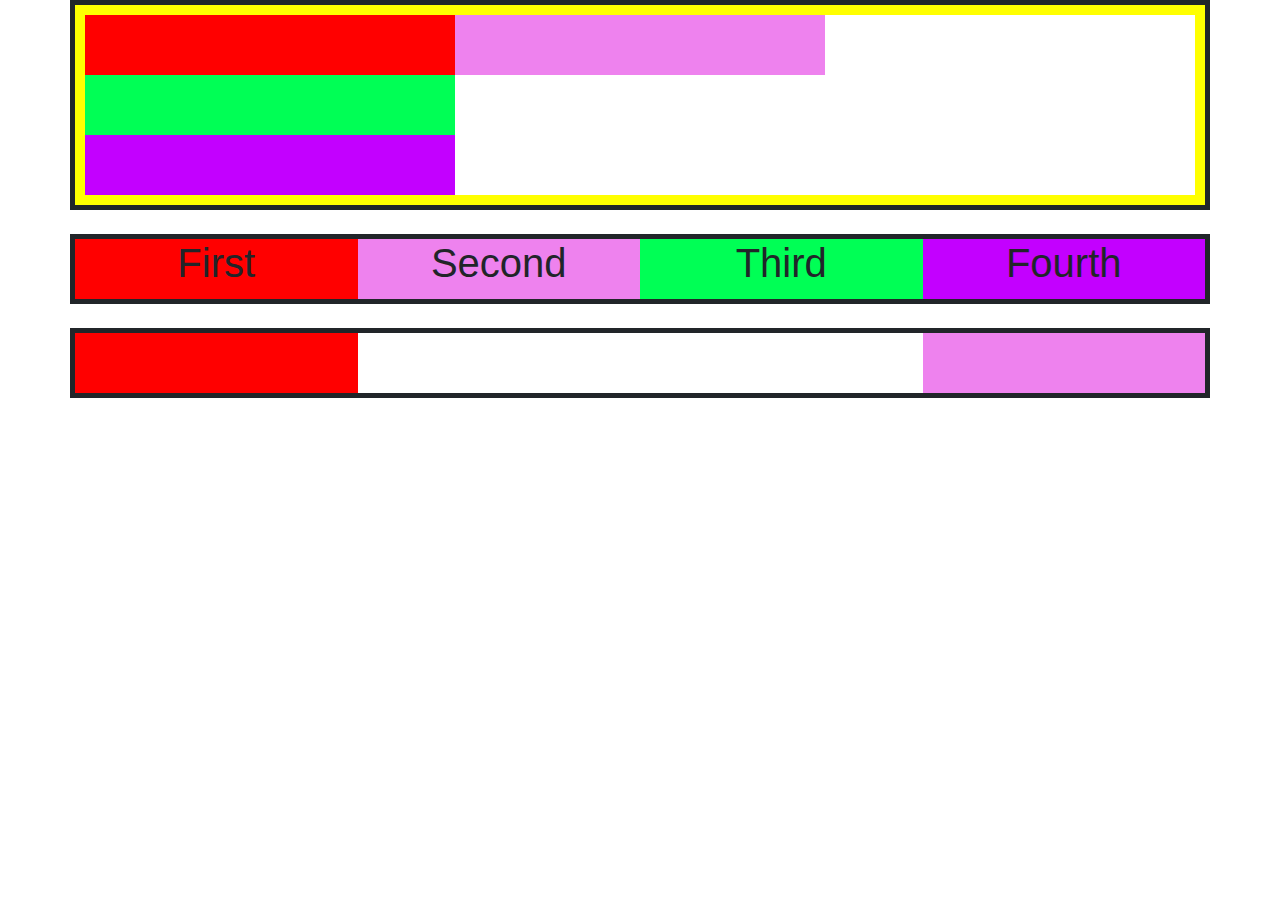
<file: AutoWidthColumn.html>
<!DOCTYPE html>
<html lang="en">
<head>
    <meta charset="UTF-8">
    <meta name="viewport" content="width=device-width, initial-scale=1.0">
    <link rel="stylesheet" href="css/bootstrap.min.css">
    <link rel="stylesheet" href="css/AutoWidthColumn.css">
    <title>Document</title>
</head>
<body>

    <!--column breaks and auto width column-->
    <div class="container cbox">
        <div class="row arow">  
            <div class="col-4 adiv"></div>
            <div class="col-4 bdiv"></div>
            <div class="w-100"></div>
            <div class="col-4 cdiv"></div>
            <div class="w-100"></div>
            <div class="col-4 ddiv"></div>
        </div>
    </div>
    <br/>
    <!--Set column order in bootstrap-->
    
    <div class="container cbox">
        <div class="row">
            <div class="col-3 order-md-1 order-sm-2 adiv"><h1 class="text-center">First</h1></div>
            <div class="col-3 order-md-2 order-sm-1 bdiv"><h1 class="text-center">Second</h1></div>
            <div class="col-3 order-md-3 order-sm-3 cdiv"><h1 class="text-center">Third</h1></div>
            <div class="col-3 order-md-4 order-sm-4 ddiv"><h1 class="text-center">Fourth</h1></div>
        </div>
    </div>
    <br/>
<!--Offset Column in Bootstrap-->
<div class="container cbox">
    <div class="row">
        <div class=" col-md-3 adiv"></div>
        <div class=" col-md-3 offset-md-6 bdiv"></div>
       
    </div>
</div>

    <script src="js/jquery.js"></script>
    <script src="js/bootstrap.min.js"></script>
</body>
</html>
</file>
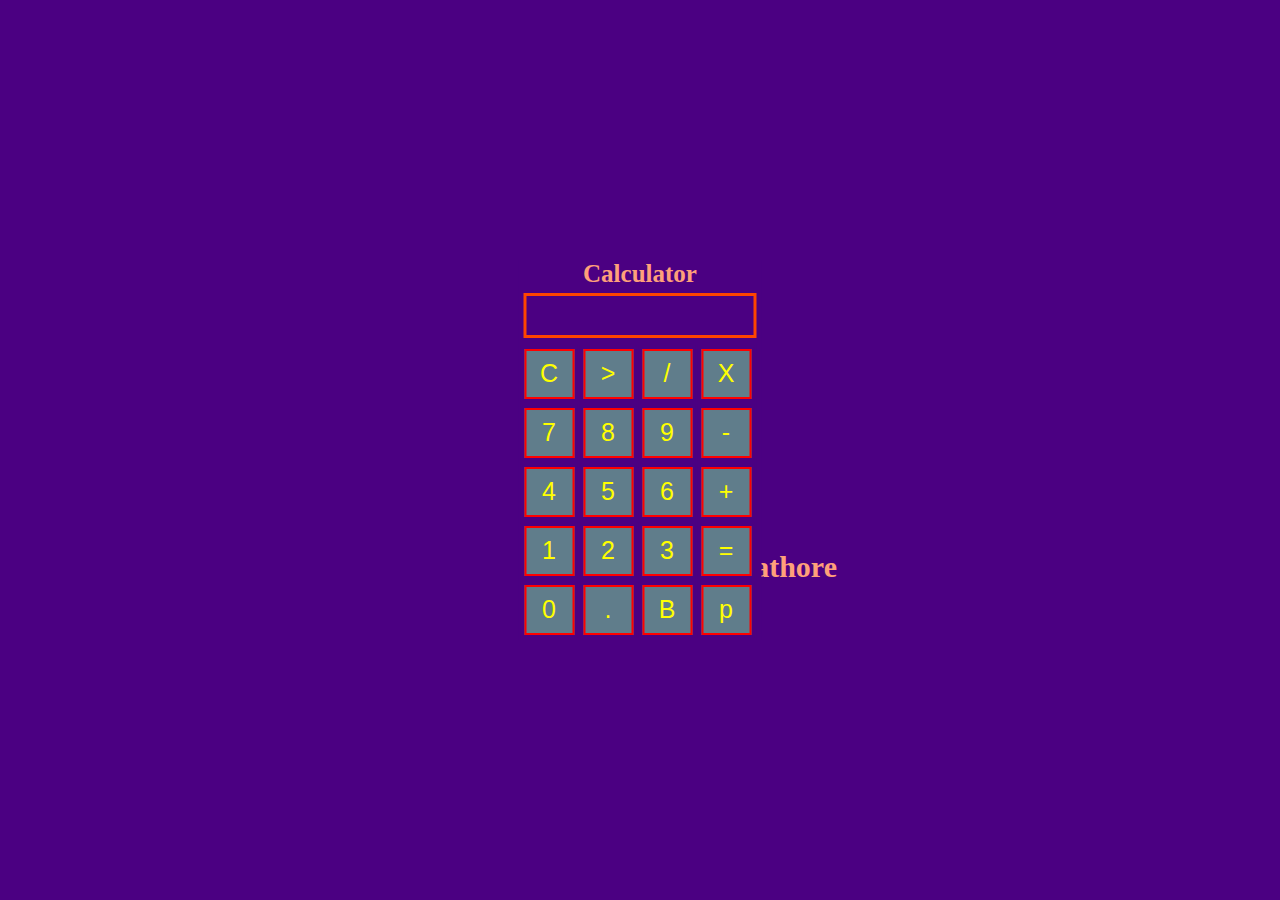
<file: calculator.html>
<!DOCTYPE html>
<html lang="en">
<head>
    <script type="text/javascript">
    var a=400;
    
    function B()
    {
        document.bgColor="yellow";
    }
        function insert(num){
            document.form.textview.value = document.form.textview.value+num
        }
        function  equal(){
        var exp =  document.form.textview.value;
        if(exp){
        document.form.textview.value=eval(exp)
        }
        }
function c(){
    document.form.textview.value="";
}
function back(){
    var exp =document.form.textview.value;
    document.form.textview.value=exp.substring(0,exp.length-1);
}

    </script>
    <meta charset="UTF-8">
    <meta name="viewport" content="width=device-width, initial-scale=1.0">
    <title>Document</title>
<link rel="stylesheet" href="css/calculator.css">
</head>
<body>
   
   
    <div class="main">
        <h3 style="font-size: 25px; text-align: center; color: lightsalmon;">Calculator</h3>
        <form name="form">
            <input class="textview" name="textview">
        </form>
<table>
    <tr>
<td><input class="button" type="button" value="C" onclick="c()"></td>
<td><input class="button" type="button" value=">" onclick="back()"></td>
<td><input class="button" type="button" value="/" onclick="insert('/')"></td>
<td><input class="button" type="button" value="X" onclick="insert('*')"></td>
</tr>
<tr>
    <td><input class="button" type="button" value="7" onclick="insert(7)"></td>
    <td><input class="button" type="button" value="8" onclick="insert(8)"></td>
    <td><input class="button" type="button" value="9" onclick="insert(9)"></td>
    <td><input class="button" type="button" value="-" onclick="insert('-')"></td>
    </tr>
    <tr>
        <td><input class="button" type="button" value="4" onclick="insert(4)"></td>
        <td><input class="button" type="button" value="5" onclick="insert(5)"></td>
        <td><input class="button" type="button" value="6" onclick="insert(6)"></td>
        <td><input class="button" type="button" value="+" onclick="insert('+')"></td>
        </tr>
        <tr>
            <td><input class="button" type="button" value="1"  onclick="insert(1)"></td>
            <td><input class="button" type="button" value="2" onclick="insert(2)"></td>
            <td><input class="button" type="button" value="3" onclick="insert(3)"></td>
            <td><input class="button" type="button"  value="=" onclick="equal()"></td>
            </tr>
            <tr>
                <td><input class="button" type="button" value="0"  onclick="insert(0)"></td>
                <td><input class="button" type="button" value="." onclick="insert('.')"></td>
                <td><input class="button" type="button" value="B" onclick="B()"></td>
                <td><input class="button" type="button" value="p" onclick="popup()"></td>
                </tr>
</table>
       
    
    </div>
    <footer>
        <h2 style="padding-top: 550px; padding-left: 560px;
        font-size: 30px; color: lightsalmon;">done by dolat rathore</h2>
    </footer>
    
</body>
</html>
</file>
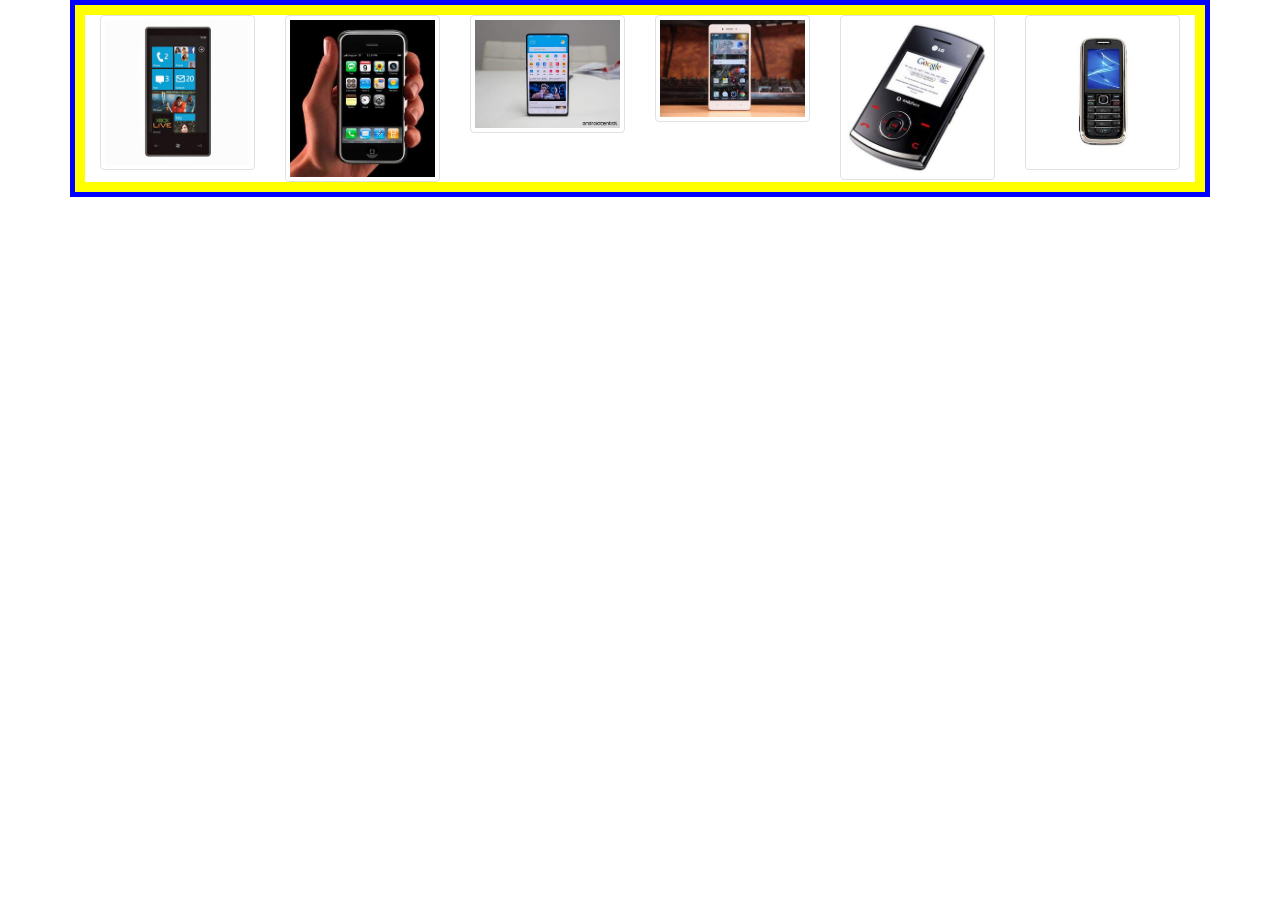
<file: GridExample.html>
<!DOCTYPE html>
<html lang="en">
<head>
    <meta charset="UTF-8">
    <meta name="viewport" content="width=device-width, initial-scale=1.0">
    <link rel="stylesheet" href="css/bootstrap.min.css">
    <link rel="stylesheet" href="css/GridExample.css">
    <title>Document</title>
</head>
<body>
    <div class="container cbox">
<div class="row arow">
    <div class="col-xl-2 col-lg-2  col-md-2 col-sm-6"><img src="image1.jpg" class="img-thumbnail"></div>
    <div  class="col-xl-2 col-lg-2 col-md-2 col-sm-6"><img src="image2.jpg" class="img-thumbnail"></div>
    <div  class="col-xl-2 col-lg-2 col-md-2 col-sm-6"><img src="image3.jpg" class="img-thumbnail"></div>
    <div  class="col-xl-2 col-lg-2 col-md-2 col-sm-6"><img src="image4.jpg" class="img-thumbnail"></div>
    <div  class="col-xl-2 col-lg-2 col-md-2 col-sm-6"><img src="image5.jpg" class="img-thumbnail"></div>
    <div class="col-xl-2 col-lg-2 col-md-2 col-sm-6"><img src="image6.jpg" class="img-thumbnail"></div>
</div>
    </div>
    <script src="js/jquery.js"></script>
    <script src="js/bootstrap.min.js"></script>
</body>
</html>


<!--client says when we open the website in extra large manner mean that more thn 1200 
pixels then it shows all six items
but when we open in the large manner means that more than or equal to 960 px then four 
items showed
open in medium site means 768 px then three items showed
open in smaall site means 576 px  then two items showed

XL>=1200, L>=992, M>=768, S>=576, XS<576

-->
</file>
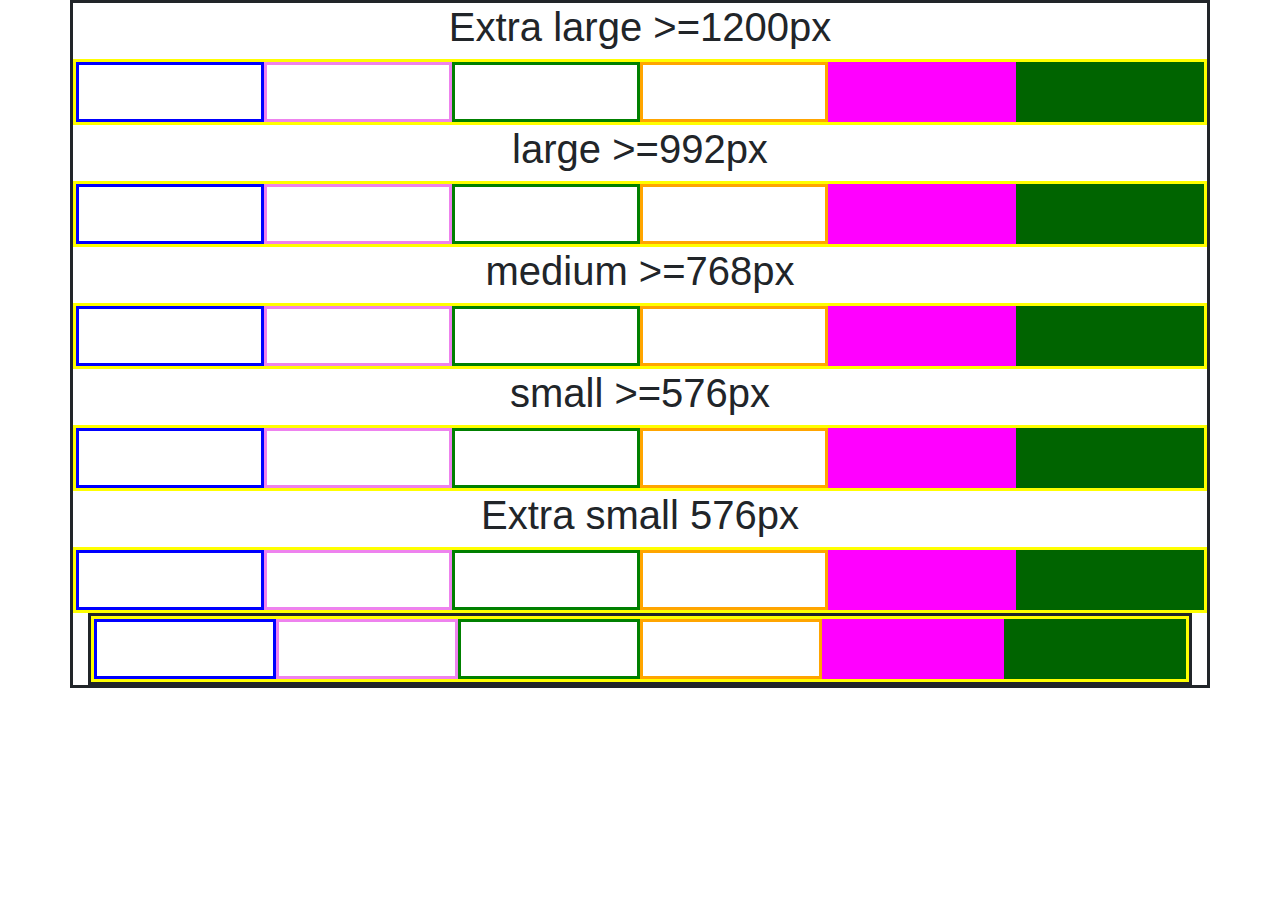
<file: GridSystem.html>
<!DOCTYPE html>
<html lang="en">
<head>
    <meta charset="UTF-8">
    <meta name="viewport" content="width=device-width, initial-scale=1.0">
    <link rel="stylesheet" href="css/bootstrap.min.css">
    <link rel="stylesheet" href="css/gridstyle.css">
    <title>Document</title>
    <!--In bootstrap there is 12 column in 1 row
    
    -->
</head>
<body>
    
       <div class="container cbox">
<h1  class="text-center">Extra large >=1200px</h1>
<div class="row arow">
<div class="col-xl-2 adiv"></div>
<div class="col-xl-2 bdiv"></div>
<div class="col-xl-2 cdiv"></div>
<div class="col-xl-2 ddiv"></div>
<div class="col-xl-2 ediv"></div>   
<div class="col-xl-2 fdiv"></div>
</div>
 
    <h1 class="text-center">large >=992px</h1>
    <div class="row arow">
    <div class="col-lg-2 adiv"></div>
    <div class="col-lg-2 bdiv"></div>
    <div class="col-lg-2 cdiv"></div>
    <div class="col-lg-2 ddiv"></div>
    <div class="col-lg-2 ediv"></div>
    <div class="col-lg-2 fdiv"></div>
       </div>
       <h1 class="text-center">medium >=768px</h1>
    <div class="row arow">
    <div class="col-md-2 adiv"></div>
    <div class="col-md-2 bdiv"></div>
    <div class="col-md-2 cdiv"></div>
    <div class="col-md-2 ddiv"></div>
    <div class="col-md-2 ediv"></div>
    <div class="col-md-2 fdiv"></div>
    </div>
    <h1 class="text-center">small >=576px</h1>
    <div class="row arow">
    <div class="col-sm-2 adiv"></div>
    <div class="col-sm-2 bdiv"></div>
    <div class="col-sm-2 cdiv"></div>
    <div class="col-sm-2 ddiv"></div>
    <div class="col-sm-2 ediv"></div>
    <div class="col-sm-2 fdiv"></div>
    </div>
		   <h1 class="text-center">Extra small 576px </h1>
        <div class="row arow">
        <div class="col-2 adiv"></div>
        <div class="col-2 bdiv"></div>
        <div class="col-2 cdiv"></div>
        <div class="col-2 ddiv"></div>
        <div class="col-2 ediv"></div>
        <div class="col-2 fdiv"></div>
        </div>
        
        <div class="container cbox">
            <div class="row arow">
                <div class="col-xl-2 col-lg-3 col-md-4 col-sm-6 col-3 adiv"></div>
                <div class="col-xl-2 col-lg-3 col-md-4 col-sm-6 col-3 bdiv"></div>
                <div class="col-xl-2 col-lg-3 col-md-4 col-sm-6 col-3 cdiv"></div>
                <div class="col-xl-2 col-lg-3 col-md-4 col-sm-6 col-3 ddiv"></div>
                <div class="col-xl-2 col-lg-3 col-md-4 col-sm-6 col-3 ediv"></div>
                <div class="col-xl-2 col-lg-3 col-md-4 col-sm-6 col-3 fdiv"></div>
            </div>
        </div>

    <script src="js/jquery.js"></script>
    <script src="js/bootstrap.min.js"></script>
</body>
</html>
</file>
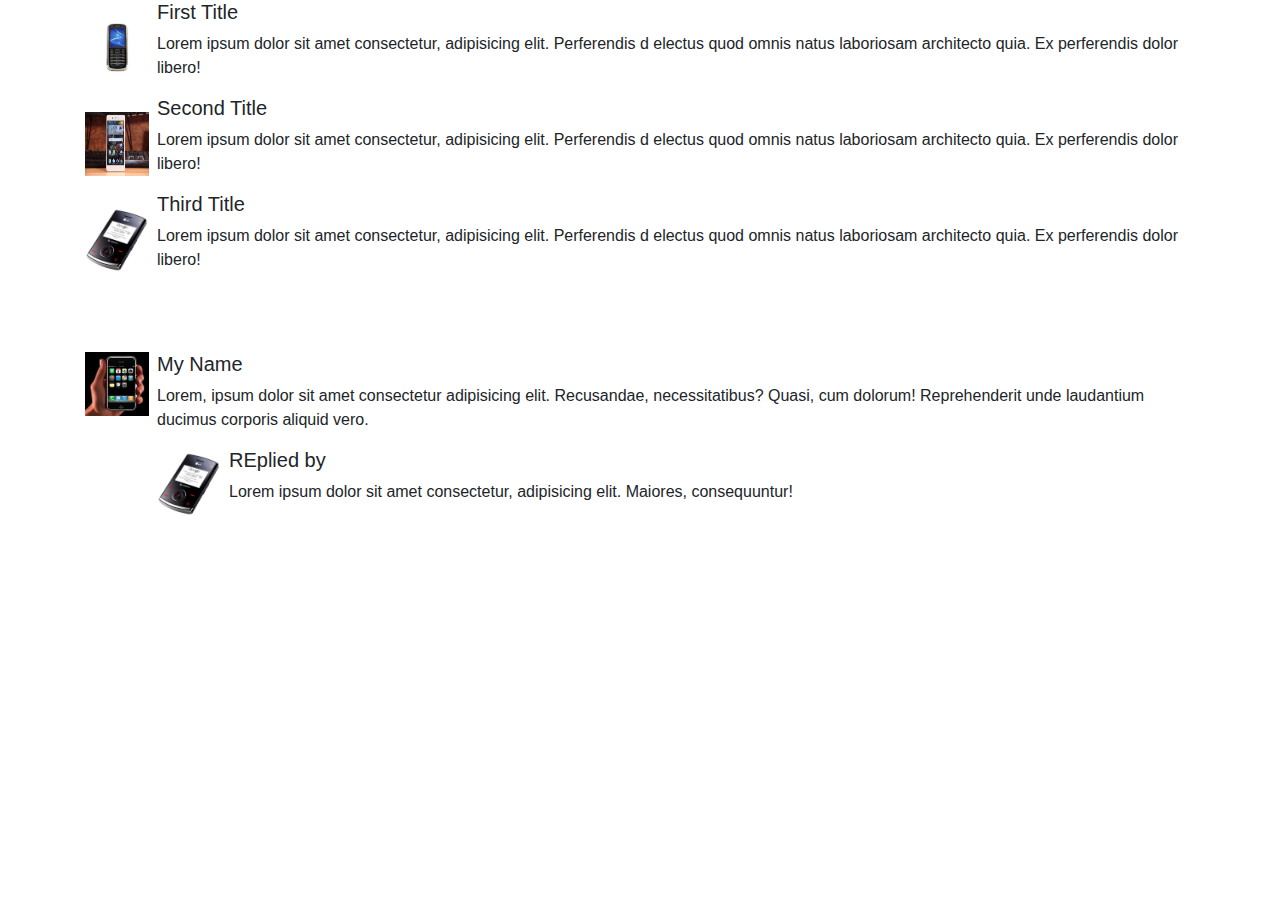
<file: MediaObject.html>
<!DOCTYPE html>
<html lang="en">
<head>
    <meta charset="UTF-8">
    <meta name="viewport" content="width=device-width, initial-scale=1.0">
    <meta http-equiv="X-UA-Compatible" content="ie=edge">
    <link rel="stylesheet" href="css/bootstrap.min.css">
    <link rel="stylesheet" href="css/mediastyle.css">
    <title>Document</title>

</head>
<body>
    <!-- for doing the image in bottom write align-self-end,top ke liye align-self-start-->
  <!--  <div class="container">
        <div class="media">
            <img src="image6.jpg"  width =64 height=64 alt="" class="mr-2
            align-self-center">
            <div class="media-body">
                <h5>My Name</h5>
                <p>Lorem, ipsum dolor sit amet consectetur adipisicing elit. Dolores quasi 
                    ratione nobis tenetur? Aliquid beatae, quia, numquam magni dolores ea, 
                    nobis ratione non obcaecati vitae sapiente tempore ullam dolorem 
                    perferendis.</p>
            </div>
            
        </div>
    </div>
-->

<div class="container">
    <ul class="list-unstyled">
        <li class="media">
            <img src="image6.jpg" width="64" height="64" alt="" class="mr-2 align-self-center">
            <div class="media-body">
                <h5>First Title</h5>
                <p>Lorem ipsum dolor sit amet consectetur, adipisicing elit. Perferendis d
                    electus quod omnis natus laboriosam architecto quia. Ex perferendis dolor 
                    libero!</p>
            </div>

        </li>
        <li class="media">
            <img src="image4.jpg" width="64" height="64" alt="" class ="mr-2 align-self-center">
            <div class="media-body">
                <h5>Second Title</h5>
                <p>Lorem ipsum dolor sit amet consectetur, adipisicing elit. Perferendis d
                    electus quod omnis natus laboriosam architecto quia. Ex perferendis dolor 
                    libero!</p>
            </div>

        </li>
        <li class="media">
            <img src="image5.jpg" width="64" height="64" alt="" class="mr-2 align-self-center">
            <div class="media-body">
                <h5>Third Title</h5>
                <p>Lorem ipsum dolor sit amet consectetur, adipisicing elit. Perferendis d
                    electus quod omnis natus laboriosam architecto quia. Ex perferendis dolor 
                    libero!</p>
            </div>

        </li>
    </ul>
</div>
<br/>
<br/>
<div class="container">
    <div class="media">
        <img src="image2.jpg" height="64" width="64" alt="" class="mr-2 align-self-start">
    <div class="media-body">
        <h5>My Name</h5>
        <p>Lorem, ipsum dolor sit amet consectetur adipisicing elit. Recusandae, necessitatibus? 
            Quasi, cum dolorum! Reprehenderit unde laudantium ducimus corporis aliquid vero.</p>
        <!--nested media object start-->
        <div class="media">
            <img src="image5.jpg" height="64" width="64" alt=""class="mr-2 align-self-center">
            <div class="media-body">
                <h5>REplied by</h5>
                <p>Lorem ipsum dolor sit amet consectetur, adipisicing elit. Maiores, 
                    consequuntur!</p>
            </div>
        </div>
<!--nested media object end-->
    </div>
    </div>
</div>
    <script src="js/jquery.js"></script>
    <script src="js/bootstrap.min.js"></script>
</body>
</html>
</file>
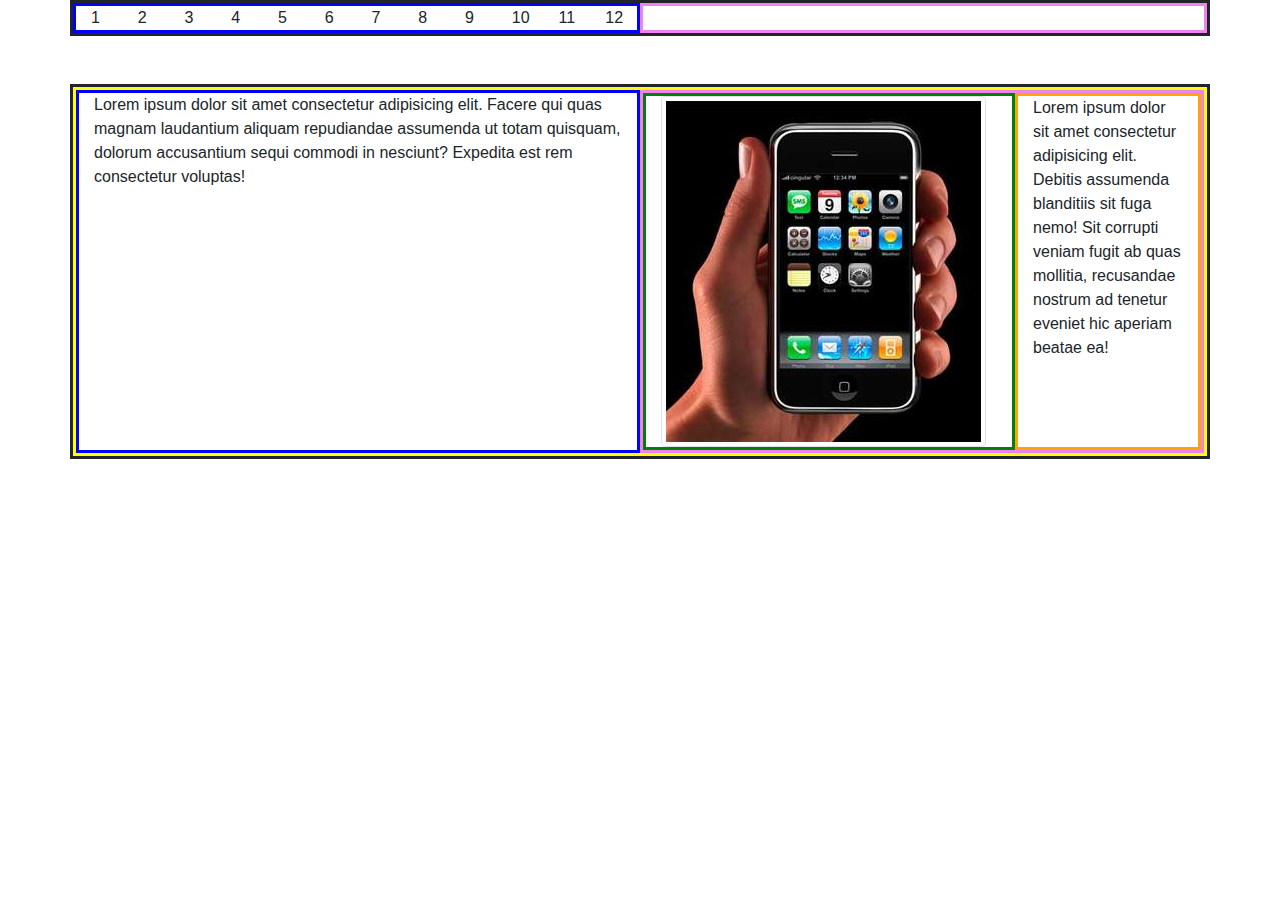
<file: NestingColumn.html>
<!DOCTYPE html>
<html lang="en">
<head>
    <meta charset="UTF-8">
    <meta name="viewport" content="width=device-width, initial-scale=1.0">
    <meta http-equiv="X-UA-Compatible" content="ie=edge">
    <link rel="stylesheet" href="css/bootstrap.min.css">
    <link rel="stylesheet" href="css/gridstyle.css">
    <title>Document</title>
</head>
<body>

       <div class="container cbox">
           <div class="row ">
               <div class=" col-6 adiv">
<div class="row">
    <div class="col-1">1</div>
    <div class="col-1">2</div>
    <div class="col-1">3</div>
    <div class="col-1">4</div>
    <div class="col-1">5</div>
    <div class="col-1">6</div>
    <div class="col-1">7</div>
    <div class="col-1">8</div>
    <div class="col-1">9</div>
    <div class="col-1">10</div>
    <div class="col-1">11</div>
    <div class="col-1">12</div>
</div>
</div>
               <div class=" col-6 bdiv"></div>
           </div>
       </div>
<br/>
<br/>
<!---->
<div class="container cbox">
    <div class="row arow">
        <div class="col-6 adiv">
            Lorem ipsum dolor sit amet consectetur adipisicing elit.
             Facere qui quas magnam laudantium aliquam repudiandae assumenda ut
              totam quisquam, dolorum accusantium sequi commodi in nesciunt?
               Expedita est rem consectetur voluptas!
        
        </div>
    
        <div class="col-6 bdiv"> 
<div class="row">
    <div class="col-8 cdiv">
        <img src="image2.jpg" class="img-thumbnail">
    </div>
    <div class="col-4 ddiv">
        Lorem ipsum dolor sit amet consectetur adipisicing elit.
         Debitis assumenda blanditiis sit fuga nemo! Sit corrupti veniam
          fugit ab quas mollitia, recusandae nostrum ad tenetur eveniet hic
           aperiam beatae ea!
    </div>
</div>
</div>
       
    </div>
</div>
    <script src="js/jquery.js"></script>
    <script src="js/bootstrap.min.js"></script>
</body>
</html>
</file>
<file: css/AutoWidthColumn.css>
.cbox{
    border: 5px solid;
}
.arow{
    border: 10px solid yellow;
}
.adiv{
    height: 60px;
    background-color: red;
}
.bdiv{
    height: 60px;
    background-color: violet;
}
.cdiv{
    height: 60px;
    background-color: rgb(0, 255, 85);
}
.ddiv{
    height: 60px;
    background-color: rgb(195, 0, 255);
}
</file>
<file: css/calculator.css>
*{
    margin: 0;
    padding: 0;
    background-color: indigo;
    
}
.button{
    width: 50px;
    height: 50px;
    font-size: 25px;
    margin: 3.5px;
cursor: pointer;
background-color: #607d8b;
border:  2px solid red;
color: yellow;
}
.textview{
    width: 217px;
    margin: 5px;
    font-size: 25px;
    padding: 5px;
    color: #1f90c8;
    border:  solid orangered;

}
.main{
    position: absolute;
    top: 50%;
    left: 50%;
    transform: translateX(-50%) translateY(-50%);
    
}
</file>
<file: css/GridExample.css>
.cbox{
    border: 5px solid blue;

}
.arow{
    border: 10px solid yellow;
   
}
.body{
    background-image: s;
}
</file>
<file: css/gridstyle.css>
.cbox{
    border: 3px solid;
}
.arow{
    border: 3px solid yellow;
}
.adiv{
   border: 3px solid blue;
}
.bdiv{
    border: 3px solid violet;
}
.cdiv{
    border: 3px solid green;
}
.ddiv{
    border: 3px solid orange;

}
.ediv{
    height: 60px;
    background-color: rgb(255, 0, 255);
}
.fdiv{
    height: 60px;
    background-color: darkgreen;
}
</file>
<file: css/mediastyle.css>
.media-img{
    padding-top: 100px;
}
</file>
